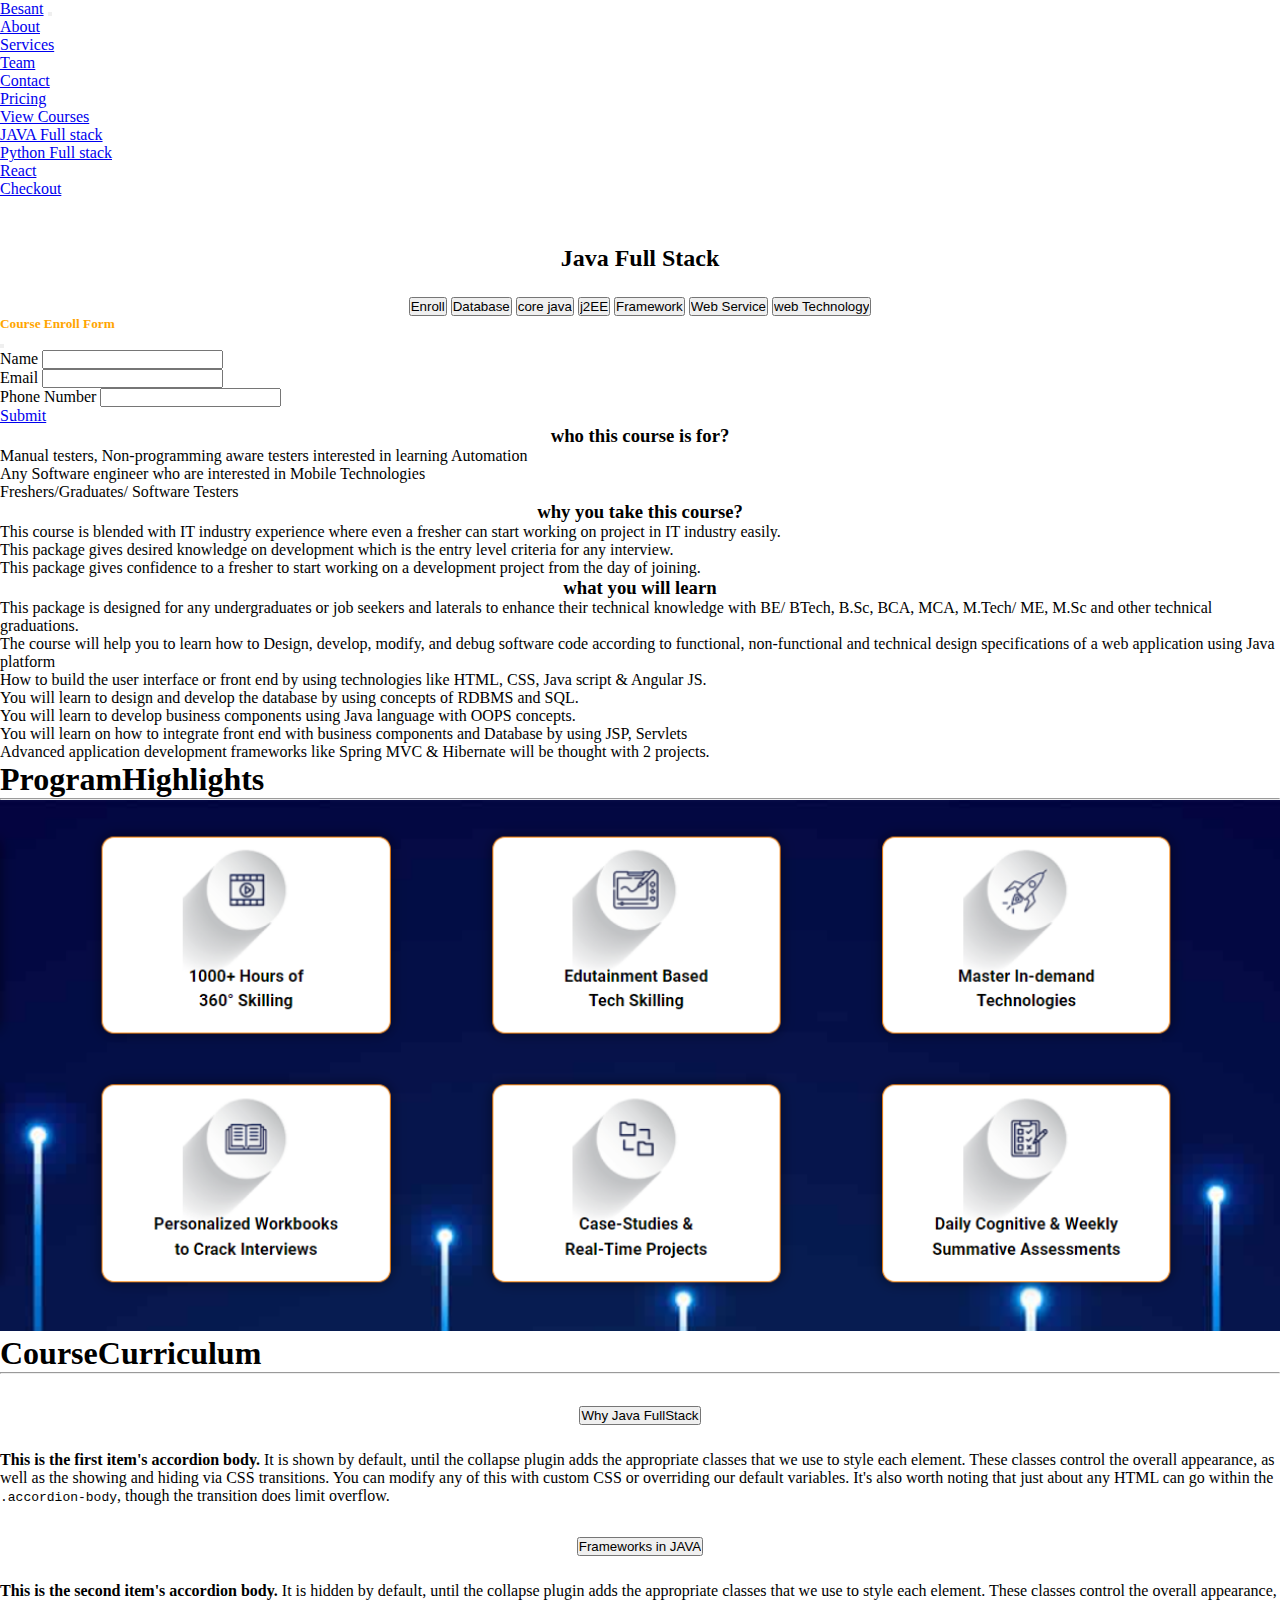
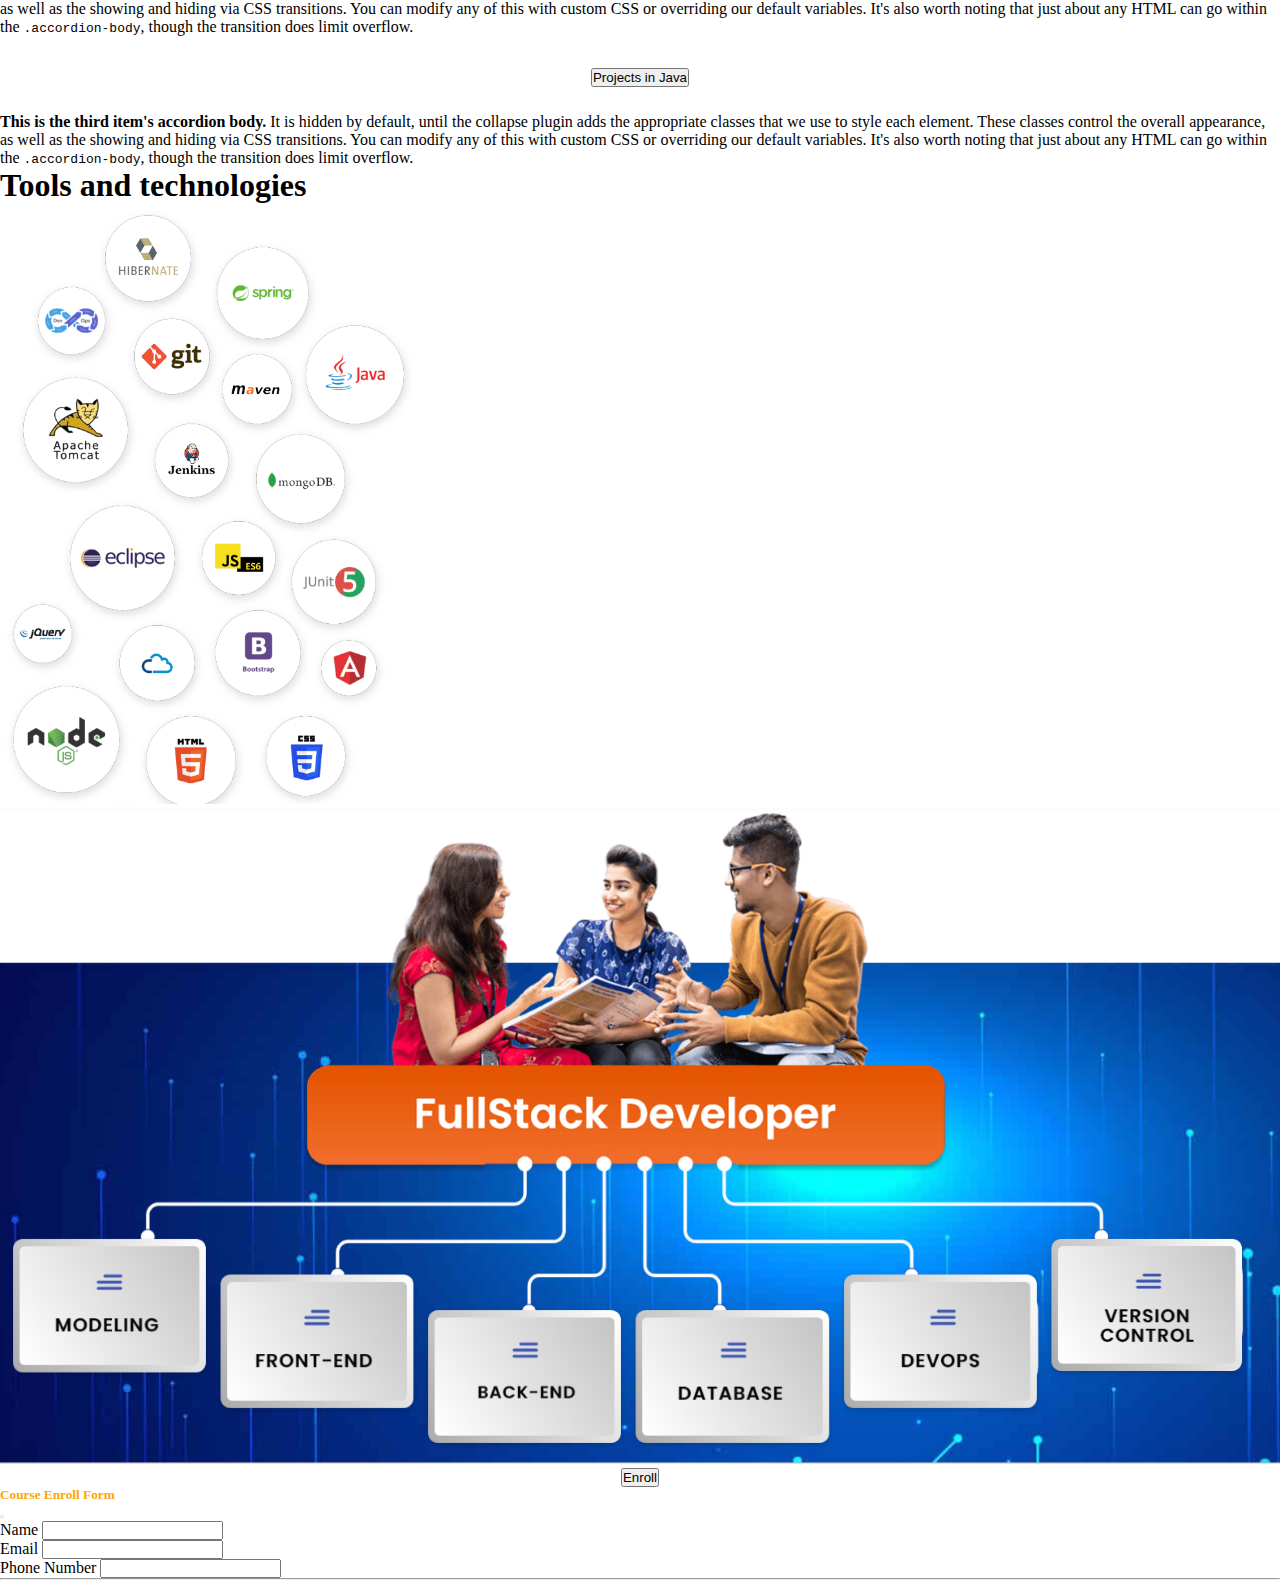
<file: main/java.html>
<!DOCTYPE html>
<html lang="en">
<head>
    <meta charset="UTF-8">
    <meta http-equiv="X-UA-Compatible" content="IE=edge">
    <meta name="viewport" content="width=device-width, initial-scale=1.0">
    <title>Document</title>
    <meta charset="utf-8">
    <meta name="viewport" content="width=device-width, initial-scale=1">
    <link href="https://cdn.jsdelivr.net/npm/bootstrap@5.3.0-alpha3/dist/css/bootstrap.min.css" rel="stylesheet" integrity="sha384-KK94CHFLLe+nY2dmCWGMq91rCGa5gtU4mk92HdvYe+M/SXH301p5ILy+dN9+nJOZ" crossorigin="anonymous">
<script src="https://cdn.jsdelivr.net/npm/bootstrap@5.3.0-alpha3/dist/js/bootstrap.bundle.min.js" integrity="sha384-ENjdO4Dr2bkBIFxQpeoTz1HIcje39Wm4jDKdf19U8gI4ddQ3GYNS7NTKfAdVQSZe" crossorigin="anonymous"></script>
   <!-- aos -->
   <link href="https://unpkg.com/aos@2.3.1/dist/aos.css" rel="stylesheet">  
<script src="https://unpkg.com/aos@2.3.1/dist/aos.js"></script>
<script>
  AOS.init();
</script>


    
   <style>
    *{
      padding: 0;
        margin: 0;
        box-sizing: border-box;
        overflow-x: hidden;
    }
   
    .modal-header{
    color: orange;
    }
 
    .new{
        text-align: center;
        
    }
    
    h2{
        
        text-align: center;
        padding: 25px;
    }
    h3{
        text-align: center;
    }
   
    
    
 
   </style>
</head>
<body>


  <nav class="navbar navbar-expand-lg navbar-light bg-light">
    <div class="container">
      <a class="navbar-brand fs-1" href="index.html">Besant</a>
      <button class="navbar-toggler" type="button" data-bs-toggle="collapse" data-bs-target="#navbarNavDropdown" aria-controls="navbarNavDropdown" aria-expanded="false" aria-label="Toggle navigation">
        <span class="navbar-toggler-icon"></span>
      </button>
      <div class="collapse navbar-collapse" id="navbarNavDropdown" >
        <ul class="navbar-nav ms-auto text-center">
          <li class="nav-item">
            <a class="nav-link " href="index.html#about">About</a>  
        </li>
        <li class="nav-item px-3" >
            <a class="nav-link " href="index.html#services">Services</a>
        </li>
        <li class="nav-item">
            <a class="nav-link " href="index.html#team">Team</a>
        </li>
        <li class="nav-item px-3">
            <a class="nav-link " href="index.html#contact">Contact</a>
        </li>   
        <li class="nav-item">
            <a  class="nav-link " href="pricing.html">Pricing</a>
        </li>
        <li class="nav-item dropdown px-3">
            <a class="nav-link dropdown-toggle " href="#" role="button" data-bs-toggle="dropdown">View Courses</a>
        <ul class="dropdown-menu">
            <li><a href="java.html" class="dropdown-item">JAVA Full stack</a></li>
            <li><a href="python.html" class="dropdown-item">Python Full stack</a></li>
            <li><a href="react.html" class="dropdown-item">React</a></li>
        </ul>
          </li>
          <li class="nav-item">
            <a  class="nav-link " href="checkout.html">Checkout</a>
        </li>
        </ul>
      </div>
    </div>
  </nav>



  <div class="container-fluid bg-primary">
    <p style="color: white;"><marquee>for more details Call:+918310851362,+919449881742</marquee></p>
  </div>

    <div class="container1 " >
        <h2 class="text-primary  " > Java Full Stack</h2>
    </div>
    <div class="new">
        
        <button type="button" class="btn btn-warning" data-bs-toggle="modal" data-bs-target="#mymodal">Enroll</button>
        <button type="button" class="btn btn-warning">Database</button>
        <button type="button" class="btn btn-warning">core java</button>
        <button type="button" class="btn btn-warning">j2EE</button>
        <button type="button" class="btn btn-warning">Framework</button>
        <button type="button" class="btn btn-warning">Web Service</button>
        <button type="button" class="btn btn-warning ">web Technology</button>
        </div>
        <div class="modal" id="mymodal">
            <div class="modal-dialog">
                <div class="modal-content">
                    <div class="modal-header">
                        <h5 class="modal-title">Course Enroll Form</h5>
                        <button type="button" class="btn-close" data-bs-dismiss="modal"></button>
                
                
                    </div>
                    <div class="modal-body">
                        <form>
                            <div class="mb-3">
                                <label class="form-label">Name</label>
                                <input type="text" class="form-control">
                                </div>
                                <div class="mb-3">
                                <label class="form-label">Email</label>
                                <input type="email" class="form-control">
                                </div>
                                <div class="mb-3">
                                <label class="form-label">Phone Number</label>
                                <input type="number" class="form-control">
                                </div>
                            
                             
                                <a href="pricing.html" class="btn btn-primary">Submit</a>
                        </form>
                        
                      
                        </div>
                    
                </div>
            </div>
            </div>
            <div class="shadow-lg p-3 mt-4 mx-5 mb-5 bg-body">
                <h3 class="text-primary">who this course is for?</h3>
                <ul>
                    <li>Manual testers, Non-programming aware testers interested in learning Automation</li>
                    <li> Any Software engineer who are interested in Mobile Technologies</li>
                    <li>Freshers/Graduates/ Software Testers</li>
                </ul>
                
            </div>
            <div class="shadow-lg p-3 mx-5 mb-5 bg-body ">
                <h3 class="text-primary">why you take this course? </h3>
                <ul>
                    <li> This course is blended with IT industry experience where even a fresher can start working on project in IT industry easily. </li>
                    <li>This package gives desired knowledge on development which is the entry level criteria for any interview. 
                    </li>
                    <li>This package gives confidence to a fresher to start working on a development project from the day of joining. 
                    </li>
                </ul>
            </div>
            <div class="shadow-lg p-3 mx-5 mb-5 bg-body">
                <h3 class="text-primary">what you will learn</h3>
                <ul>
                    <li>This package is designed for any undergraduates or job seekers and laterals to enhance their technical knowledge with BE/ BTech, B.Sc, BCA, MCA, M.Tech/ ME, M.Sc and other technical graduations. </li>
                 <li>The course will help you to learn how to Design, develop, modify, and debug software code according to functional, non-functional and technical design specifications of a web application using Java platform
                </li>
                <li>How to build the user interface or front end by using technologies like HTML, CSS, Java script &   Angular JS. 
                </li>
                <li>You will learn to design and develop the database by using concepts of RDBMS and SQL. </li>
                <li> You will learn to develop business components using Java language with OOPS concepts. </li>
                <li>You will learn on how to integrate front end with business components and Database by using JSP, Servlets</li>
                <li>Advanced application development frameworks like Spring MVC & Hibernate will be thought with 2 projects.</li>

                </ul>
            </div>
            <div class="container">
                <div class="text-center my-5">
                <h1  >Program<span class="text-primary">Highlights</span></h1>
                <hr>
                <img   src="../img/progam highlights.png" width="100%">
                </div>
                <section class="about my-5" id="about">
    <div class="container">
    <div class="text-center my-5">
    <h1  >Course<span class="text-primary">Curriculum</span></h1>
    <hr class="w-25 m-auto" >
    </div>
    
    <div class="row"  >
        <div class="col-sm-12 col-md-6 col-lg-6 col-12 " >
          <div class="cl" data-aos="fade-up"  >
        
            
          </div>


            
          <div class="accordion" id="accordionExample">
            <div class="accordion-item">
              <h2 class="accordion-header" id="headingOne">
                <button class="accordion-button" type="button" data-bs-toggle="collapse" data-bs-target="#collapseOne" aria-expanded="true" aria-controls="collapseOne">
                  Why Java FullStack
                </button>
              </h2>
              <div id="collapseOne" class="accordion-collapse collapse show" aria-labelledby="headingOne" data-bs-parent="#accordionExample">
                <div class="accordion-body">
                  <strong>This is the first item's accordion body.</strong> It is shown by default, until the collapse plugin adds the appropriate classes that we use to style each element. These classes control the overall appearance, as well as the showing and hiding via CSS transitions. You can modify any of this with custom CSS or overriding our default variables. It's also worth noting that just about any HTML can go within the <code>.accordion-body</code>, though the transition does limit overflow.
                </div>
              </div>
            </div>
            <div class="accordion-item">
              <h2 class="accordion-header" id="headingTwo">
                <button class="accordion-button collapsed" type="button" data-bs-toggle="collapse" data-bs-target="#collapseTwo" aria-expanded="false" aria-controls="collapseTwo">
                  Frameworks in JAVA
                </button>
              </h2>
              <div id="collapseTwo" class="accordion-collapse collapse" aria-labelledby="headingTwo" data-bs-parent="#accordionExample">
                <div class="accordion-body">
                  <strong>This is the second item's accordion body.</strong> It is hidden by default, until the collapse plugin adds the appropriate classes that we use to style each element. These classes control the overall appearance, as well as the showing and hiding via CSS transitions. You can modify any of this with custom CSS or overriding our default variables. It's also worth noting that just about any HTML can go within the <code>.accordion-body</code>, though the transition does limit overflow.
                </div>
              </div>
            </div>
            <div class="accordion-item">
              <h2 class="accordion-header" id="headingThree">
                <button class="accordion-button collapsed" type="button" data-bs-toggle="collapse" data-bs-target="#collapseThree" aria-expanded="false" aria-controls="collapseThree">
                Projects in Java
                </button>
              </h2>
              <div id="collapseThree" class="accordion-collapse collapse" aria-labelledby="headingThree" data-bs-parent="#accordionExample">
                <div class="accordion-body">
                  <strong>This is the third item's accordion body.</strong> It is hidden by default, until the collapse plugin adds the appropriate classes that we use to style each element. These classes control the overall appearance, as well as the showing and hiding via CSS transitions. You can modify any of this with custom CSS or overriding our default variables. It's also worth noting that just about any HTML can go within the <code>.accordion-body</code>, though the transition does limit overflow.
                </div>
              </div>
            </div>
          </div>
    </div>


                 
              
        


        <div class="col-sm-12 col-md-6 col-lg-6 col-12 m-auto text-center">
          <h1 class="text-primary">Tools and technologies</h1>
            <img src="../img/toolsele.png" height="600px">
        </div>
        </div>
        <div >
          <img  class=mt-5 src="../img/pi.png" width="100%">
        </div>
        
    </div>
  </div>

  <div class="new">
        
    <button type="button" class="btn btn-warning" data-bs-toggle="modal" data-bs-target="#mymodal">Enroll</button>
    
    
   
    </div>
    <div class="modal" id="mymodal">
        <div class="modal-dialog">
            <div class="modal-content">
                <div class="modal-header">
                    <h5 class="modal-title">Course Enroll Form</h5>
                    <button type="button" class="btn-close" data-bs-dismiss="modal"></button>
            
            
                </div>
                <div class="modal-body">
                    <form>
                        <div class="mb-3">
                            <label class="form-label">Name</label>
                            <input type="text" class="form-control">
                            </div>
                            <div class="mb-3">
                            <label class="form-label">Email</label>
                            <input type="email" class="form-control">
                            </div>
                            <div class="mb-3">
                            <label class="form-label">Phone Number</label>
                            <input type="number" class="form-control">
                            </div>
                        
                         
                            
                    </form>
                    
                    </div>
                  
                  
                
            </div>
        </div>
        </div>

        <hr class="mt-3">
      
</body>
</html>
</file>
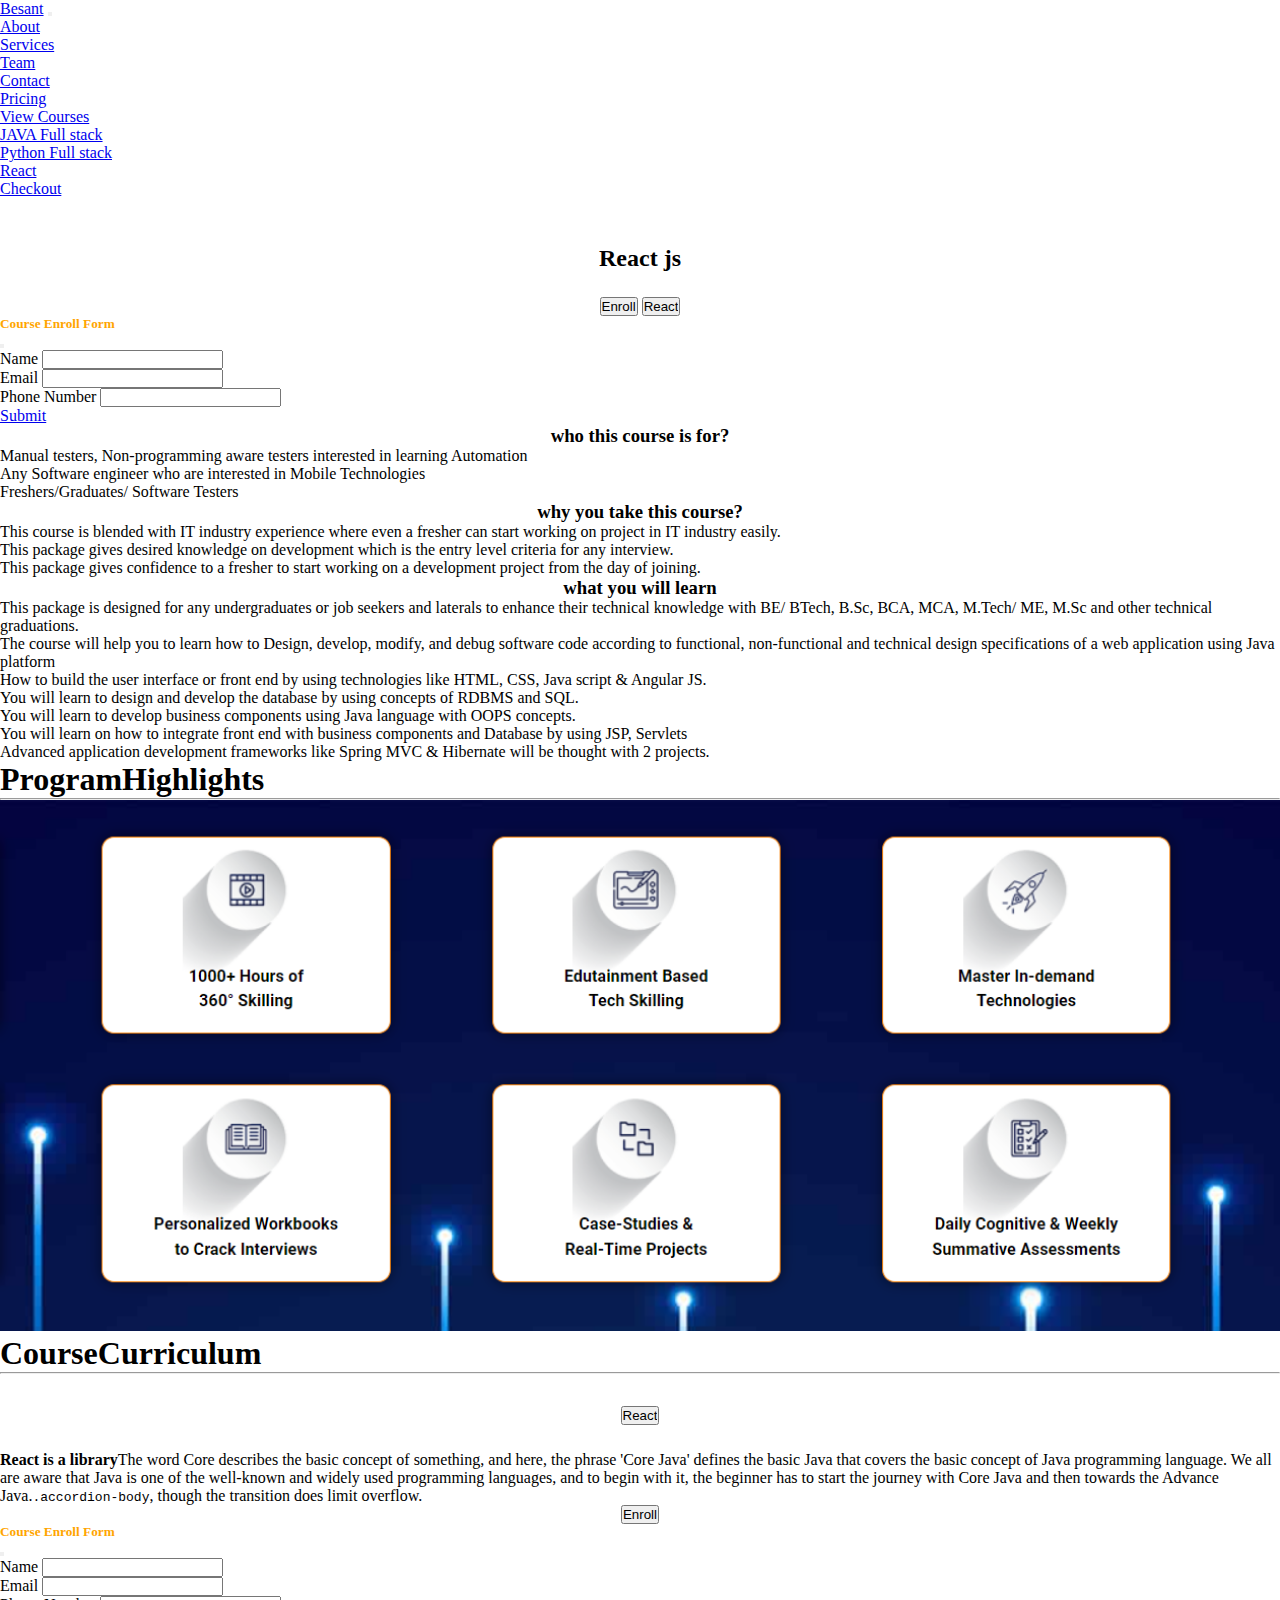
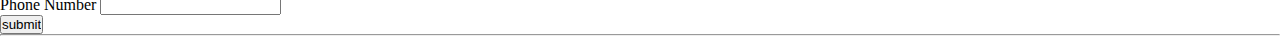
<file: main/react.html>
<!DOCTYPE html>
<html lang="en">
<head>
    <meta charset="UTF-8">
    <meta http-equiv="X-UA-Compatible" content="IE=edge">
    <meta name="viewport" content="width=device-width, initial-scale=1.0">
    <title>Document</title>
    <meta charset="utf-8">
    <meta name="viewport" content="width=device-width, initial-scale=1">
    <link href="https://cdn.jsdelivr.net/npm/bootstrap@5.3.0-alpha3/dist/css/bootstrap.min.css" rel="stylesheet" integrity="sha384-KK94CHFLLe+nY2dmCWGMq91rCGa5gtU4mk92HdvYe+M/SXH301p5ILy+dN9+nJOZ" crossorigin="anonymous">
<script src="https://cdn.jsdelivr.net/npm/bootstrap@5.3.0-alpha3/dist/js/bootstrap.bundle.min.js" integrity="sha384-ENjdO4Dr2bkBIFxQpeoTz1HIcje39Wm4jDKdf19U8gI4ddQ3GYNS7NTKfAdVQSZe" crossorigin="anonymous"></script>
   

    
   <style>

    *{
      padding: 0;
        margin: 0;
        box-sizing: border-box;
        overflow-x: hidden;
    }
    
    .modal-header{
    color: orange;
    }
 
    .new{
        text-align: center;
        
    }
    
    h2{
        
        text-align: center;
        padding: 25px;
    }
    h3{
        text-align: center;
    }
   

    
 
   </style>
</head>
<body>

  <nav class="navbar navbar-expand-lg navbar-light bg-light">
    <div class="container">
      <a class="navbar-brand fs-1" href="index.html">Besant</a>
      <button class="navbar-toggler" type="button" data-bs-toggle="collapse" data-bs-target="#navbarNavDropdown" aria-controls="navbarNavDropdown" aria-expanded="false" aria-label="Toggle navigation">
        <span class="navbar-toggler-icon"></span>
      </button>
      <div class="collapse navbar-collapse" id="navbarNavDropdown" >
        <ul class="navbar-nav ms-auto text-center">
          <li class="nav-item">
            <a class="nav-link " href="index.html#about">About</a>  
        </li>
        <li class="nav-item px-3" >
            <a class="nav-link " href="index.html#services">Services</a>
        </li>
        <li class="nav-item">
            <a class="nav-link " href="index.html#team">Team</a>
        </li>
        <li class="nav-item px-3">
            <a class="nav-link " href="index.html#contact">Contact</a>
        </li>   
        <li class="nav-item">
            <a  class="nav-link " href="pricing.html">Pricing</a>
        </li>
        <li class="nav-item dropdown px-3">
            <a class="nav-link dropdown-toggle " href="#" role="button" data-bs-toggle="dropdown">View Courses</a>
        <ul class="dropdown-menu">
            <li><a href="java.html" class="dropdown-item">JAVA Full stack</a></li>
            <li><a href="python.html" class="dropdown-item">Python Full stack</a></li>
            <li><a href="react.html" class="dropdown-item">React</a></li>
        </ul>
          </li>
          <li class="nav-item">
            <a  class="nav-link " href="checkout.html">Checkout</a>
        </li>
        </ul>
      </div>
    </div>
  </nav>


  <div class="container-fluid bg-primary">
    <p style="color: white;"><marquee>for more details Call:+918310851362,+919449881742</marquee></p>
  </div>

    <div class="container1">
        <h2 class="text-primary  ">React js</h2>
    </div>
    <div class="new">
        
        <button type="button" class="btn btn-warning" data-bs-toggle="modal" data-bs-target="#mymodal">Enroll</button>
        <button type="button" class="btn btn-warning">React</button>
        
       
        </div>
        <div class="modal" id="mymodal">
            <div class="modal-dialog">
                <div class="modal-content">
                    <div class="modal-header">
                        <h5 class="modal-title">Course Enroll Form</h5>
                        <button type="button" class="btn-close" data-bs-dismiss="modal"></button>
                
                
                    </div>
                    <div class="modal-body">
                        <form>
                            <div class="mb-3">
                                <label class="form-label">Name</label>
                                <input type="text" class="form-control">
                                </div>
                                <div class="mb-3">
                                <label class="form-label">Email</label>
                                <input type="email" class="form-control">
                                </div>
                                <div class="mb-3">
                                <label class="form-label">Phone Number</label>
                                <input type="number" class="form-control">
                                </div>
                            
                             
                                <a href="pricing.html" class="btn btn-primary">Submit</a>
                        </form>
                        
                      
                        </div>
                    
                </div>
            </div>
            </div>
            <div class="shadow-lg p-3 mt-4 mx-5 mb-5 bg-body">
                <h3 class="text-primary">who this course is for?</h3>
                <ul>
                    <li>Manual testers, Non-programming aware testers interested in learning Automation</li>
                    <li> Any Software engineer who are interested in Mobile Technologies</li>
                    <li>Freshers/Graduates/ Software Testers</li>
                </ul>
                
            </div>
            <div class="shadow-lg p-3 mx-5 mb-5 bg-body ">
                <h3 class="text-primary">why you take this course? </h3>
                <ul>
                    <li> This course is blended with IT industry experience where even a fresher can start working on project in IT industry easily. </li>
                    <li>This package gives desired knowledge on development which is the entry level criteria for any interview. 
                    </li>
                    <li>This package gives confidence to a fresher to start working on a development project from the day of joining. 
                    </li>
                </ul>
            </div>
            <div class="shadow-lg p-3 mx-5 mb-5 bg-body">
                <h3 class="text-primary">what you will learn</h3>
                <ul>
                    <li>This package is designed for any undergraduates or job seekers and laterals to enhance their technical knowledge with BE/ BTech, B.Sc, BCA, MCA, M.Tech/ ME, M.Sc and other technical graduations. </li>
                 <li>The course will help you to learn how to Design, develop, modify, and debug software code according to functional, non-functional and technical design specifications of a web application using Java platform
                </li>
                <li>How to build the user interface or front end by using technologies like HTML, CSS, Java script &   Angular JS. 
                </li>
                <li>You will learn to design and develop the database by using concepts of RDBMS and SQL. </li>
                <li> You will learn to develop business components using Java language with OOPS concepts. </li>
                <li>You will learn on how to integrate front end with business components and Database by using JSP, Servlets</li>
                <li>Advanced application development frameworks like Spring MVC & Hibernate will be thought with 2 projects.</li>

                </ul>
            </div>
            <div class="container">
                <div class="text-center my-5">
                <h1  >Program<span class="text-primary">Highlights</span></h1>
                <hr>
                <img   src="../img/progam highlights.png" width="100%">
                </div>
                <section class="about my-5" id="about">
    <div class="container">
    <div class="text-center my-5">
    <h1  >Course<span class="text-primary">Curriculum</span></h1>
    <hr class="w-25 m-auto" >
    </div>
    


            <div class="accordion" id="accordionExample" data-aos="fade-right">
                <div class="accordion-item">
                  <h2 class="accordion-header" id="headingOne">
                    <button class="accordion-button text-primary" type="button" data-bs-toggle="collapse" data-bs-target="#collapseOne" aria-expanded="true" aria-controls="collapseOne">
                      React
                    </button>
                  </h2>
                  <div id="collapseOne" class="accordion-collapse collapse show" aria-labelledby="headingOne" data-bs-parent="#accordionExample">
                    <div class="accordion-body">
                      <strong>React is a library</strong>The word Core describes the basic concept of something, and here, the phrase 'Core Java' defines the basic Java that covers the basic concept of Java programming language. We all are aware that Java is one of the well-known and widely used programming languages, and to begin with it, the beginner has to start the journey with Core Java and then towards the Advance Java.<code>.accordion-body</code>, though the transition does limit overflow.
                    </div>
                  </div>
                </div>

        </div>


       
        </div>
       
    </div>
  </div>


  <div class="new">
        
    <button type="button" class="btn btn-warning" data-bs-toggle="modal" data-bs-target="#mymodal">Enroll</button>
    
    
   
    </div>
    <div class="modal" id="mymodal">
        <div class="modal-dialog">
            <div class="modal-content">
                <div class="modal-header">
                    <h5 class="modal-title">Course Enroll Form</h5>
                    <button type="button" class="btn-close" data-bs-dismiss="modal"></button>
            
            
                </div>
                <div class="modal-body">
                    <form>
                        <div class="mb-3">
                            <label class="form-label">Name</label>
                            <input type="text" class="form-control">
                            </div>
                            <div class="mb-3">
                            <label class="form-label">Email</label>
                            <input type="email" class="form-control">
                            </div>
                            <div class="mb-3">
                            <label class="form-label">Phone Number</label>
                            <input type="number" class="form-control">
                            </div>
                        
                         
                    <button type="submit" class="btn btn-primary">submit</button>
                    </form>
                    
                  
                    </div>
                
            </div>
        </div>
        </div>

        <hr class="mt-3">
</body>
</html>
</file>
